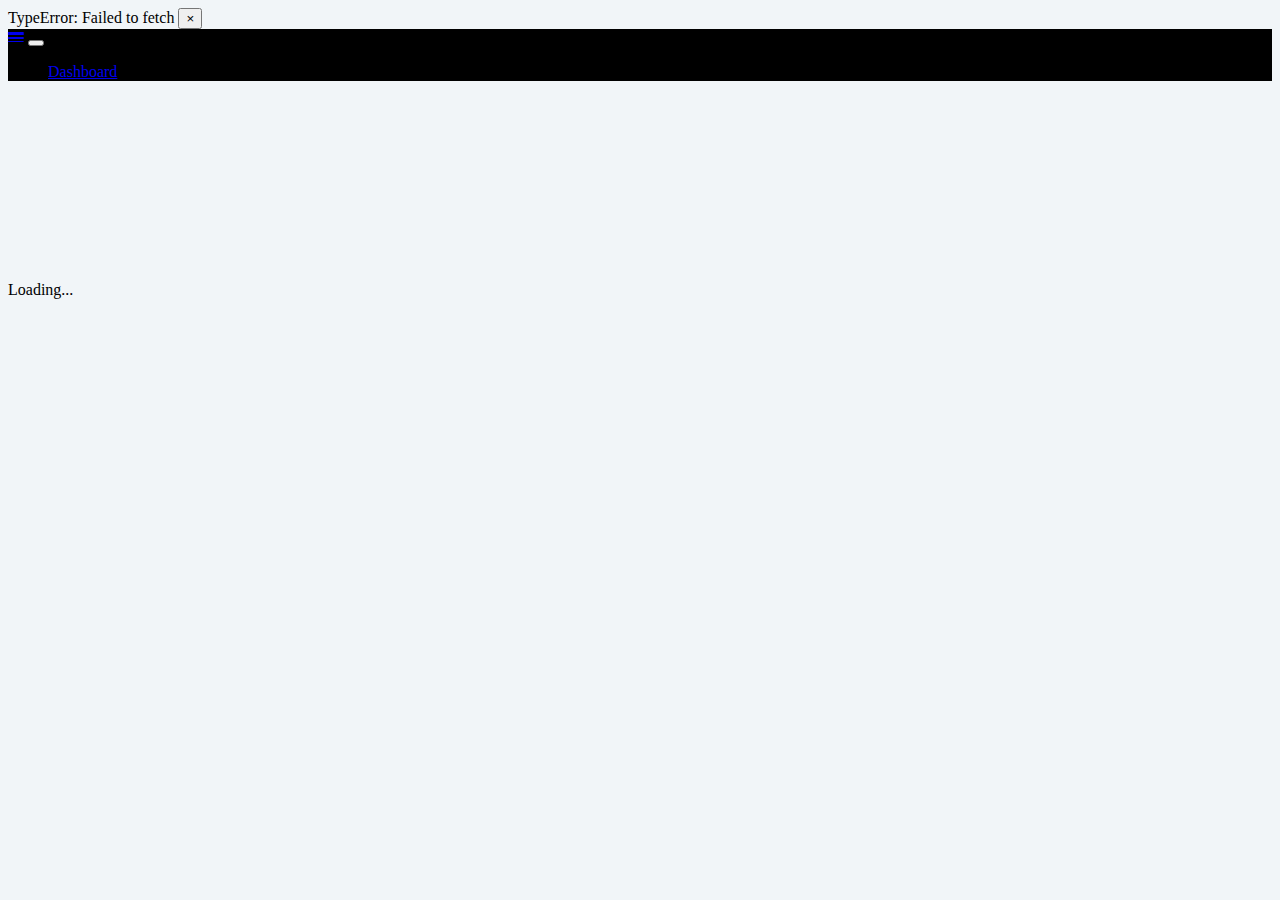
<file: index.html>
<!DOCTYPE html>
<html lang="en">
  <head>
    <meta charset="utf-8" />
    <meta
      name="viewport"
      content="width=device-width, initial-scale=1, shrink-to-fit=no"
    />

    <link
      rel="stylesheet"
      href="https://cdn.jsdelivr.net/npm/bootstrap@4.6.2/dist/css/bootstrap.min.css"
      integrity="sha384-xOolHFLEh07PJGoPkLv1IbcEPTNtaed2xpHsD9ESMhqIYd0nLMwNLD69Npy4HI+N"
      crossorigin="anonymous"
    />
    <link
      rel="stylesheet"
      href="https://cdn.jsdelivr.net/npm/bootstrap-icons@1.10.3/font/bootstrap-icons.css"
    />
    <link rel="stylesheet" href="./styles/style.css" />

    <title>Product List</title>
  </head>
  <body>
    <div
      class="d-none alert alert-danger alert-dismissible fade show"
      role="alert"
    >
      <span class="alert-text"> A simple danger alert—check it out! </span>
      <button
        type="button"
        class="close"
        data-dismiss="alert"
        aria-label="Close"
      >
        <span aria-hidden="true">&times;</span>
      </button>
    </div>
    <nav
      class="navbar navbar-expand-lg navbar-dark"
      style="background-color: black"
    >
      <a class="navbar-brand" href="./index.html"
        ><i class="bi bi-border-width"></i
      ></a>
      <button
        class="navbar-toggler"
        type="button"
        data-toggle="collapse"
        data-target="#navbarSupportedContent"
        aria-controls="navbarSupportedContent"
        aria-expanded="false"
        aria-label="Toggle navigation"
      >
        <span class="navbar-toggler-icon"></span>
      </button>

      <div class="collapse navbar-collapse" id="navbarSupportedContent">
        <ul class="navbar-nav mr-auto">
          <li class="nav-item">
            <a class="nav-link" href="./backoffice.html">Dashboard</a>
          </li>
        </ul>
      </div>
    </nav>

    <div class="container-fluid">
      <div
        id="loading-spinner"
        class="row"
        style="margin-top: 200px; display: none"
      >
        <div class="spinner-border mx-auto" role="status">
          <span class="sr-only">Loading...</span>
        </div>
      </div>
      <div class="card-deck mt-5"></div>
    </div>

    <script src="./scripts/script.js"></script>

    <script
      src="https://cdn.jsdelivr.net/npm/jquery@3.5.1/dist/jquery.slim.min.js"
      integrity="sha384-DfXdz2htPH0lsSSs5nCTpuj/zy4C+OGpamoFVy38MVBnE+IbbVYUew+OrCXaRkfj"
      crossorigin="anonymous"
    ></script>
    <script
      src="https://cdn.jsdelivr.net/npm/bootstrap@4.6.2/dist/js/bootstrap.bundle.min.js"
      integrity="sha384-Fy6S3B9q64WdZWQUiU+q4/2Lc9npb8tCaSX9FK7E8HnRr0Jz8D6OP9dO5Vg3Q9ct"
      crossorigin="anonymous"
    ></script>
  </body>
</html>
</file>
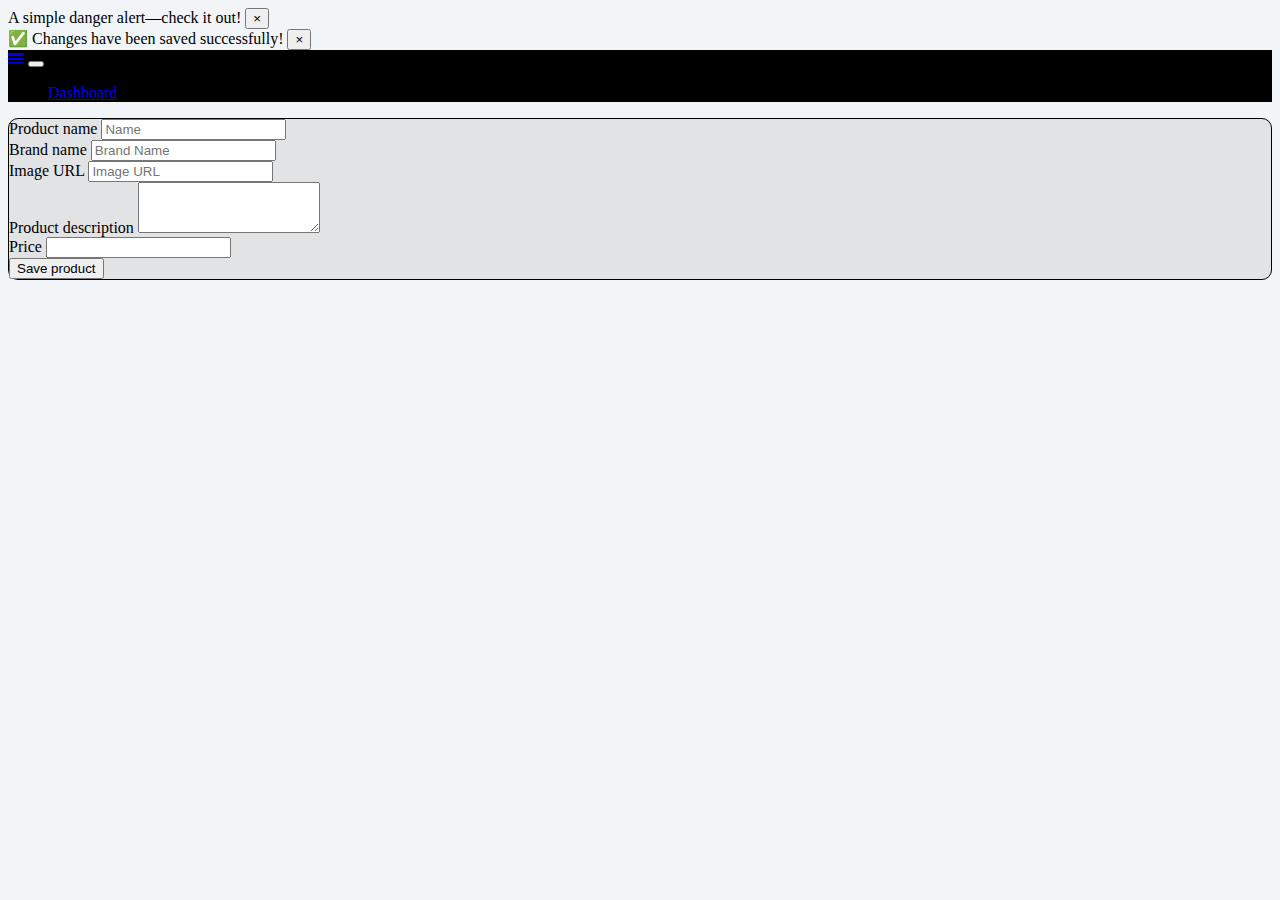
<file: backoffice.html>
<!DOCTYPE html>
<html lang="en">
  <head>
    <meta charset="utf-8" />
    <meta
      name="viewport"
      content="width=device-width, initial-scale=1, shrink-to-fit=no"
    />

    <link
      rel="stylesheet"
      href="https://cdn.jsdelivr.net/npm/bootstrap@4.6.2/dist/css/bootstrap.min.css"
      integrity="sha384-xOolHFLEh07PJGoPkLv1IbcEPTNtaed2xpHsD9ESMhqIYd0nLMwNLD69Npy4HI+N"
      crossorigin="anonymous"
    />
    <link
      rel="stylesheet"
      href="https://cdn.jsdelivr.net/npm/bootstrap-icons@1.10.3/font/bootstrap-icons.css"
    />
    <link rel="stylesheet" href="./styles/style.css" />

    <title>Hello, world!</title>
  </head>
  <body>
    <div
      class="d-none alert alert-danger alert-dismissible fade show"
      role="alert"
    >
      <span class="alert-text"> A simple danger alert—check it out! </span>
      <button
        type="button"
        class="close"
        data-dismiss="alert"
        aria-label="Close"
      >
        <span aria-hidden="true">&times;</span>
      </button>
    </div>
    <div
      class="d-none alert alert-success alert-dismissible position-fixed fixed-top fade w-100 text-center"
      role="alert"
    >
      <strong>✅</strong> Changes have been saved successfully!
      <button
        type="button"
        class="close"
        data-dismiss="alert"
        aria-label="Close"
      >
        <span aria-hidden="true">&times;</span>
      </button>
    </div>
    <nav
      class="navbar navbar-expand-lg navbar-dark"
      style="background-color: black"
    >
      <a class="navbar-brand" href="./index.html"
        ><i class="bi bi-border-width"></i
      ></a>
      <button
        class="navbar-toggler"
        type="button"
        data-toggle="collapse"
        data-target="#navbarSupportedContent"
        aria-controls="navbarSupportedContent"
        aria-expanded="false"
        aria-label="Toggle navigation"
      >
        <span class="navbar-toggler-icon"></span>
      </button>

      <div class="collapse navbar-collapse" id="navbarSupportedContent">
        <ul class="navbar-nav mr-auto">
          <li class="nav-item">
            <a class="nav-link" href="./backoffice.html">Dashboard</a>
          </li>
        </ul>
      </div>
    </nav>

    <div
      class="container d-flex justify-content-center align-items-center mt-5"
    >
      <!-- name, description, price and time -->
      <form
        class="w-50 px-5 py-5"
        style="
          background-color: #e2e3e5;
          border-radius: 10px;
          border-style: solid;
          border-color: black;
          border-width: 1px;
        "
      >
        <div class="form-group">
          <label for="eventName">Product name</label>
          <input
            type="text"
            required
            class="form-control"
            id="eventName"
            placeholder="Name"
          />
        </div>
        <div class="form-group">
          <label for="brandName">Brand name</label>
          <input
            type="text"
            required
            class="form-control"
            id="brandName"
            placeholder="Brand Name"
          />
        </div>
        <div class="form-group">
          <label for="imageURL">Image URL</label>
          <input
            type="url"
            required
            class="form-control"
            id="imageURL"
            placeholder="Image URL"
          />
        </div>
        <div class="form-group">
          <label for="eventDescription">Product description</label>
          <textarea
            class="form-control"
            required
            id="eventDescription"
            rows="3"
          ></textarea>
        </div>
        <div class="form-group">
          <label for="eventPrice">Price</label>
          <input type="number" required id="eventPrice" />
        </div>
        <button class="btn btn-primary" onclick="handleBackoffice(event)">
          Save product
        </button>
        <button class="btn btn-success" onclick="handleBackoffice(event)">
          Edit product
        </button>
      </form>
    </div>

    <script src="./scripts/backoffice.js"></script>

    <script
      src="https://cdn.jsdelivr.net/npm/jquery@3.5.1/dist/jquery.slim.min.js"
      integrity="sha384-DfXdz2htPH0lsSSs5nCTpuj/zy4C+OGpamoFVy38MVBnE+IbbVYUew+OrCXaRkfj"
      crossorigin="anonymous"
    ></script>
    <script
      src="https://cdn.jsdelivr.net/npm/bootstrap@4.6.2/dist/js/bootstrap.bundle.min.js"
      integrity="sha384-Fy6S3B9q64WdZWQUiU+q4/2Lc9npb8tCaSX9FK7E8HnRr0Jz8D6OP9dO5Vg3Q9ct"
      crossorigin="anonymous"
    ></script>
  </body>
</html>
</file>
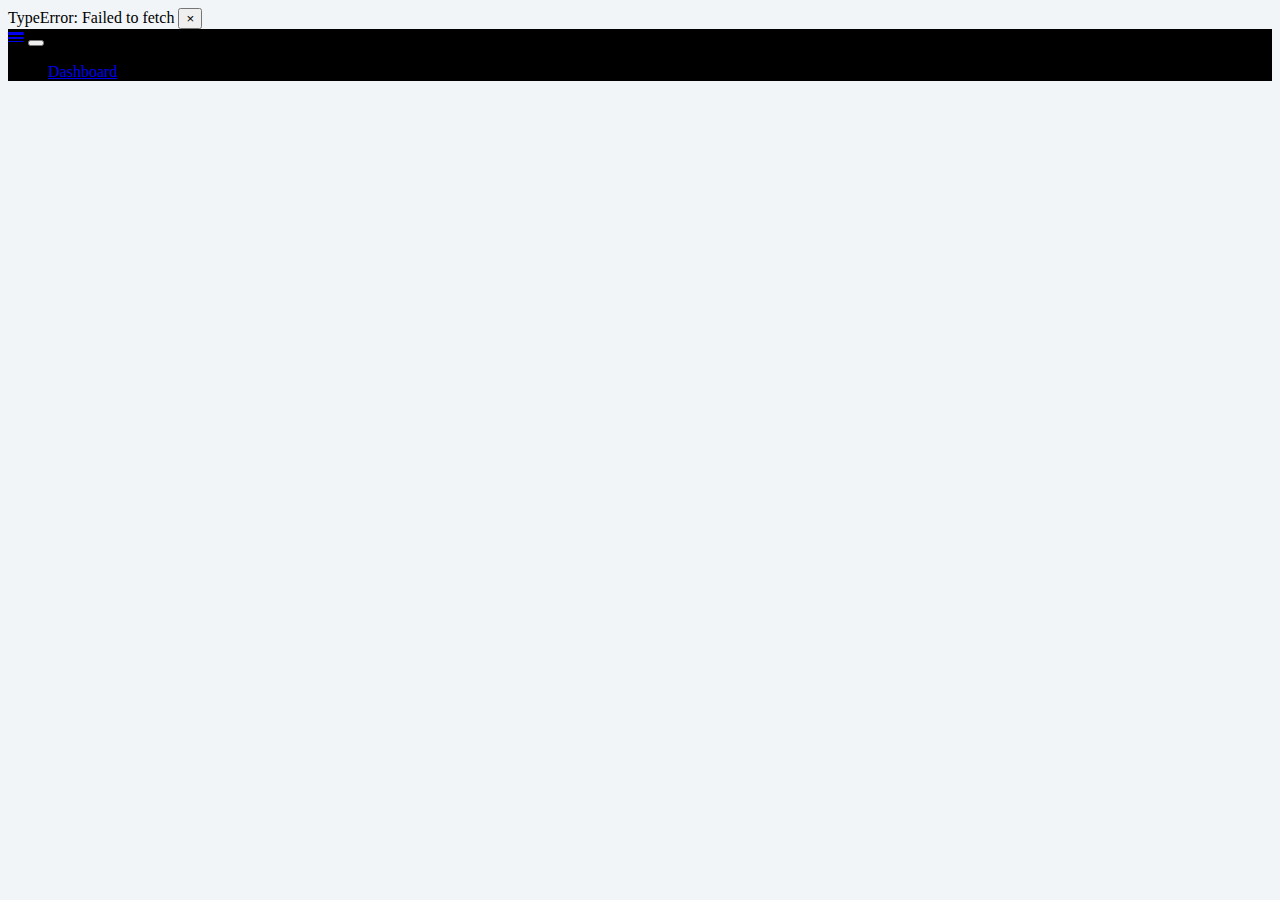
<file: details.html>
<!DOCTYPE html>
<html lang="en">
  <head>
    <meta charset="utf-8" />
    <meta
      name="viewport"
      content="width=device-width, initial-scale=1, shrink-to-fit=no"
    />

    <link
      rel="stylesheet"
      href="https://cdn.jsdelivr.net/npm/bootstrap@4.6.2/dist/css/bootstrap.min.css"
      integrity="sha384-xOolHFLEh07PJGoPkLv1IbcEPTNtaed2xpHsD9ESMhqIYd0nLMwNLD69Npy4HI+N"
      crossorigin="anonymous"
    />
    <link
      rel="stylesheet"
      href="https://cdn.jsdelivr.net/npm/bootstrap-icons@1.10.3/font/bootstrap-icons.css"
    />
    <link rel="stylesheet" href="./styles/style.css" />

    <title>Product Details</title>
  </head>
  <body>
    <div
      class="d-none alert alert-danger alert-dismissible fade show"
      role="alert"
    >
      <span class="alert-text"> A simple danger alert—check it out! </span>
      <button
        type="button"
        class="close"
        data-dismiss="alert"
        aria-label="Close"
      >
        <span aria-hidden="true">&times;</span>
      </button>
    </div>
    <nav
      class="navbar navbar-expand-lg navbar-dark"
      style="background-color: black"
    >
      <a class="navbar-brand" href="./index.html"
        ><i class="bi bi-border-width"></i
      ></a>
      <button
        class="navbar-toggler"
        type="button"
        data-toggle="collapse"
        data-target="#navbarSupportedContent"
        aria-controls="navbarSupportedContent"
        aria-expanded="false"
        aria-label="Toggle navigation"
      >
        <span class="navbar-toggler-icon"></span>
      </button>

      <div class="collapse navbar-collapse" id="navbarSupportedContent">
        <ul class="navbar-nav mr-auto">
          <li class="nav-item">
            <a class="nav-link" href="./backoffice.html">Dashboard</a>
          </li>
        </ul>
      </div>
    </nav>
    <div class="container w-50 mt-5 mb-5"></div>

    <script src="./scripts/details.js"></script>

    <script
      src="https://cdn.jsdelivr.net/npm/jquery@3.5.1/dist/jquery.slim.min.js"
      integrity="sha384-DfXdz2htPH0lsSSs5nCTpuj/zy4C+OGpamoFVy38MVBnE+IbbVYUew+OrCXaRkfj"
      crossorigin="anonymous"
    ></script>
    <script
      src="https://cdn.jsdelivr.net/npm/bootstrap@4.6.2/dist/js/bootstrap.bundle.min.js"
      integrity="sha384-Fy6S3B9q64WdZWQUiU+q4/2Lc9npb8tCaSX9FK7E8HnRr0Jz8D6OP9dO5Vg3Q9ct"
      crossorigin="anonymous"
    ></script>
  </body>
</html>
</file>
<file: styles/style.css>
/* 
--mimi-pink: #ffd3e8ff;
--pale-pink: #ffd7d5ff;
--nyanza: #f3ffe1ff;
--nyanza-2: #dfffd6ff; */
/* * {
  box-sizing: border-box;
}

.bg-light {
  background-color: #e8d7ffff !important;
}

.badge-info {
  background-color: #ffd3e8ff;
  color: black;
}

.btn-primary,
.btn-success {
  background-color: #dfffd6ff;
  color: black;
  border: 1px solid #dfffd6ff;
}

.btn-primary:hover,
.btn-success:hover {
  background-color: rgb(169, 255, 145);
  color: black;
  border: 1px solid rgb(169, 255, 145);
}

.btn-danger,
.badge-warning {
  background-color: #ffd7d5ff;
  color: black;
  border: 1px solid #ffd7d5ff;
}

.btn-danger:hover {
  background-color: rgb(255, 158, 152);
  color: black;
  border: 1px solid rgb(255, 158, 152);
}

.btn-info {
  background-color: #f3ffe1ff;
  color: black;
  border: 1px solid #f3ffe1ff;
}

.btn-info:hover {
  background-color: rgb(218, 255, 163);
  color: black;
  border: 1px solid rgb(218, 255, 163);
}

.list-group-item .btn:not(.btn-info) {
  aspect-ratio: 1/1;
  border-radius: 50%;
}

.btn,
.badge {
  -webkit-box-shadow: 5px 5px 8px -5px rgb(0, 0, 0, 0.71);
  box-shadow: 5px 5px 8px -5px rgb(0, 0, 0, 0.71);
}

.container {
  min-height: calc(100vh - 100px);
} */

body {
  background-color: #f1f5f8;
}
</file>
